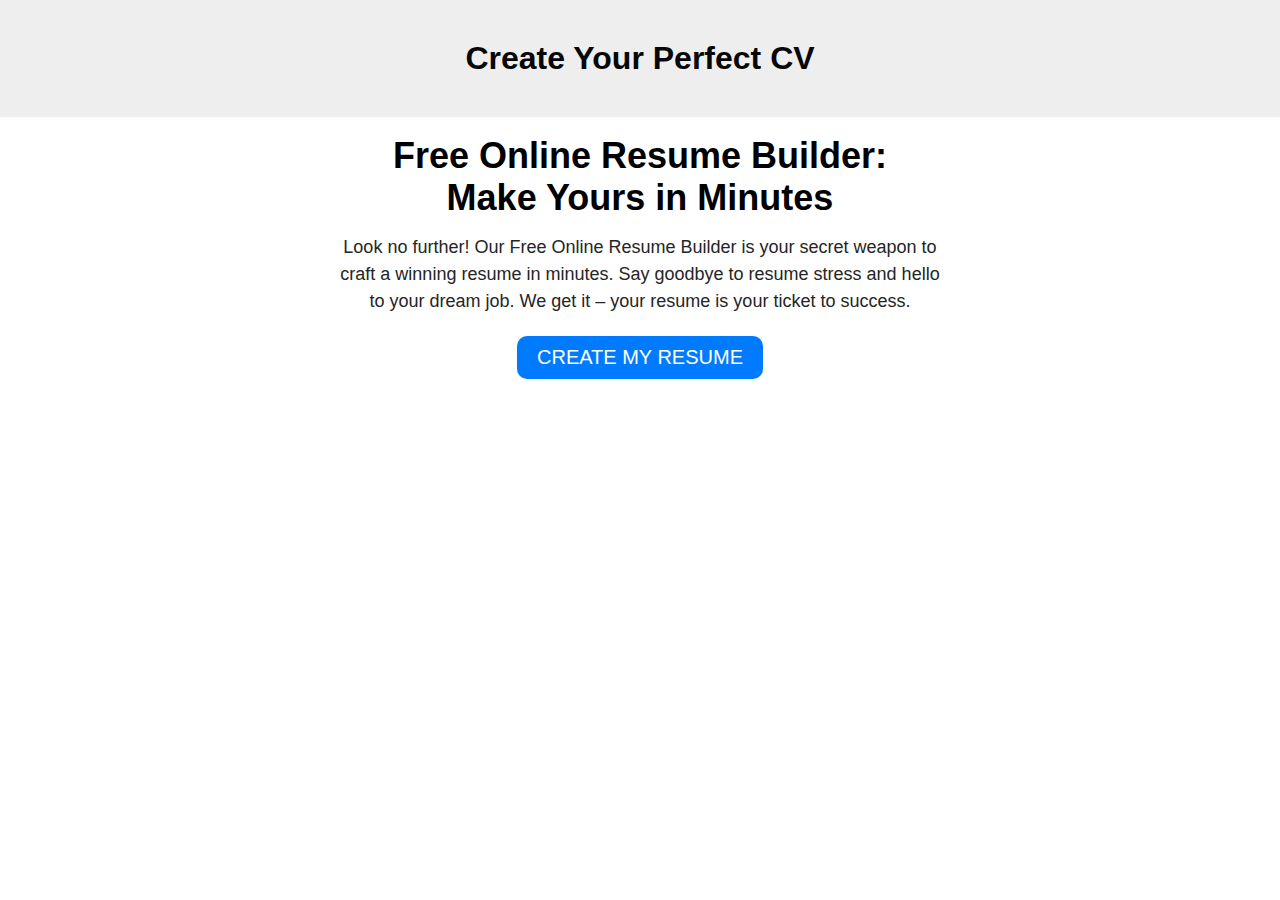
<file: front-page.html>
<!DOCTYPE html>
<html lang="en">
  <head>
    <meta charset="UTF-8" />
    <meta http-equiv="X-UA-Compatible" content="IE=edge" />
    <meta name="viewport" content="width=device-width, initial-scale=1.0" />
    <link rel="stylesheet" href="style.css" />
    <title>Your Front Page</title>
    <style>
      /* Add your custom CSS styles here */
      body {
        font-family: Arial, sans-serif;
        margin: 0;
        padding: 0;
      }
      header {
        background-color: #a4a4a4;
        color: rgb(7, 7, 7);
        text-align: center;
        padding: 20px;
        position: relative;
      }
      .logo {
        position: absolute;
        top: 10px;
        left: 10px;
        width: 100px;
        height: auto;
      }
      h1 {
        font-size: 32px;
        margin: 20px 0;
      }
      p {
        font-size: 18px;
      }
      footer {
        background-color: #eeeeef;
        padding: 30px 0;
        text-align: center;
      }
    </style>
  </head>
  <body>
    <header style="background-color: #eeeeef">
      <h1 class="page-break-after" style="font-family: 'Segoe UI', sans-serif">
        Create Your Perfect CV
      </h1>
    </header>
    <br />

    <div style="text-align: center">
      <p
        style="
          font-weight: bold;
          font-size: 36px;
          font-family: 'Georgia', sans-serif;
          margin: 0;
        "
      >
        Free Online Resume Builder:
      </p>
      <p
        style="
          font-weight: bold;
          font-size: 36px;
          font-family: 'Georgia', sans-serif;
          margin: 0;
        "
      >
        Make Yours in Minutes
      </p>
      <br />
      <p
        style="
          font-size: 18px;
          font-family: 'Arial', sans-serif;
          margin: 0;
          color: #252525;
        "
      >
        Look no further! Our Free Online Resume Builder is your secret weapon to
      </p>
      <p
        style="
          font-size: 18px;
          font-family: 'Arial', sans-serif;
          margin: 6px 0;
          color: #252525;
        "
      >
        craft a winning resume in minutes. Say goodbye to resume stress and
        hello
      </p>
      <p
        style="
          font-size: 18px;
          font-family: 'Arial', sans-serif;
          margin: 6px 0;
          color: #252525;
        "
      >
        to your dream job. We get it – your resume is your ticket to success.
      </p>
    </div>
    <br />
    <div style="text-align: center">
      <button
        onclick="redirectToIndex()"
        style="
          font-size: 20px;
          padding: 10px 20px;
          background-color: #007bff;
          color: white;
          border: none;
          cursor: pointer;
          border-radius: 10px;
        "
      >
        CREATE MY RESUME
      </button>
      <br />
      
      
    </div>
    

    <script>
      function redirectToIndex() {
        window.location.href = "index.html";
      }
    </script>
  </body>
</html>
</file>
<file: style.css>
#cv-template {
    display: none;
  }
  header {
    background-color: #eeeeef;
    color: rgb(7, 7, 7);
    padding: 20px;
    position: relative;
  }
  .header-content {
    display: flex;
    align-items: flex-start; /* Align items to the start (top) of the header */
    justify-content: space-between; /* Create space between logo and content */
  }
  .logo {
    width: 100px;
    height: auto;
  }
  h1 {
    font-size: 36px;
    margin: 20px 0;
  }
  .myimg {
    border-radius: 30%;
    width: 200px;
  }
  
  .background {
    background-color: rgb(235, 240, 243);
  }
  a {
    text-decoration: none;
    font-size: 18px;
    color: white;
  }
</file>
